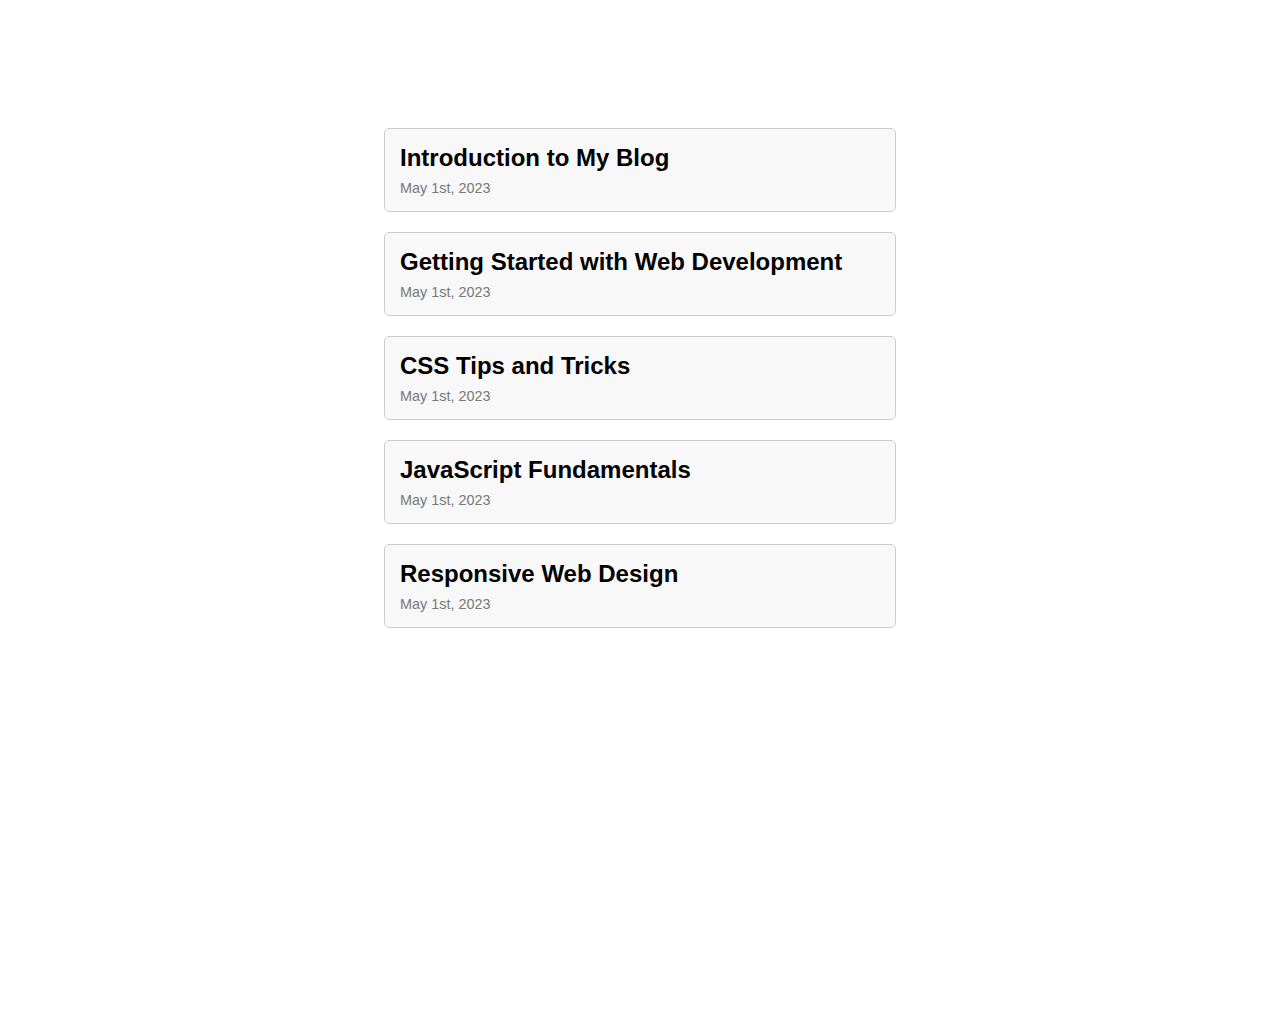
<file: index.html>
<!DOCTYPE html>
<html lang="en">

<head>
    <meta charset="UTF-8">
    <title>Markdown Blog</title>
    <!-- Include your CSS here -->
    <link rel="stylesheet" href="styles.css">
    <!-- Include your script.js here -->
    <script src="articleList.js" type="text/javascript"></script>
</head>

<body>
    <main>
        <section id="article-list">
            <!-- Display list of article titles here -->
            <ul id="article-titles">
                <!-- JavaScript will populate this list -->
            </ul>
        </section>
    </main>

</body>

</html>
</file>
<file: styles.css>
@import url(https://raw.githubusercontent.com/AlejandroMontalvo/portfolio/main/styles/main.css);

/* Common styles */
body {
  display: flex;
  flex-direction: column;
  width: 40%;
  height: 100%;
  margin: 0 auto;
  justify-content: center; /* Center vertically */
  font-family: sans-serif;
}

/* Ensure the entire page takes up 100% height */
html,
main {
  height: 100%;
}

/* Style for each article list item */
.article-link {
  display: flex;
  flex-direction: column;
  justify-content: space-between;
  padding: 15px;
  border: 1px solid #ccc;
  border-radius: 5px;
  background-color: #f8f8f8;
  cursor: pointer;
  transition: background-color 0.2s ease-in-out;
  margin-bottom: 20px;
  list-style-type: none;
}

/* Hover effect for article items */
.article-link:hover {
  background-color: #e0e0e0;
}

/* Style for the article title */
.article-title {
  font-size: 1.5rem;
  font-weight: bold;
  margin: 0;
  text-decoration: none;
  color: black;
}

/* Style for the article date */
.article-date {
  font-size: 0.9rem;
  color: #777;
  margin: 8px 0px 0px 0px;
  text-decoration: none;
}

/* Remove underlines from blog title and date within the article list */
#article-titles a {
  text-decoration: none;
}

/* Customize heights for specific sections */
#article-titles {
  margin-top: 8rem;
  padding: 0;
  height: 100%; /* Fill the available height */
}

#article-list {
  height: 100%;
}

p {
  text-align: justify;
}
</file>
